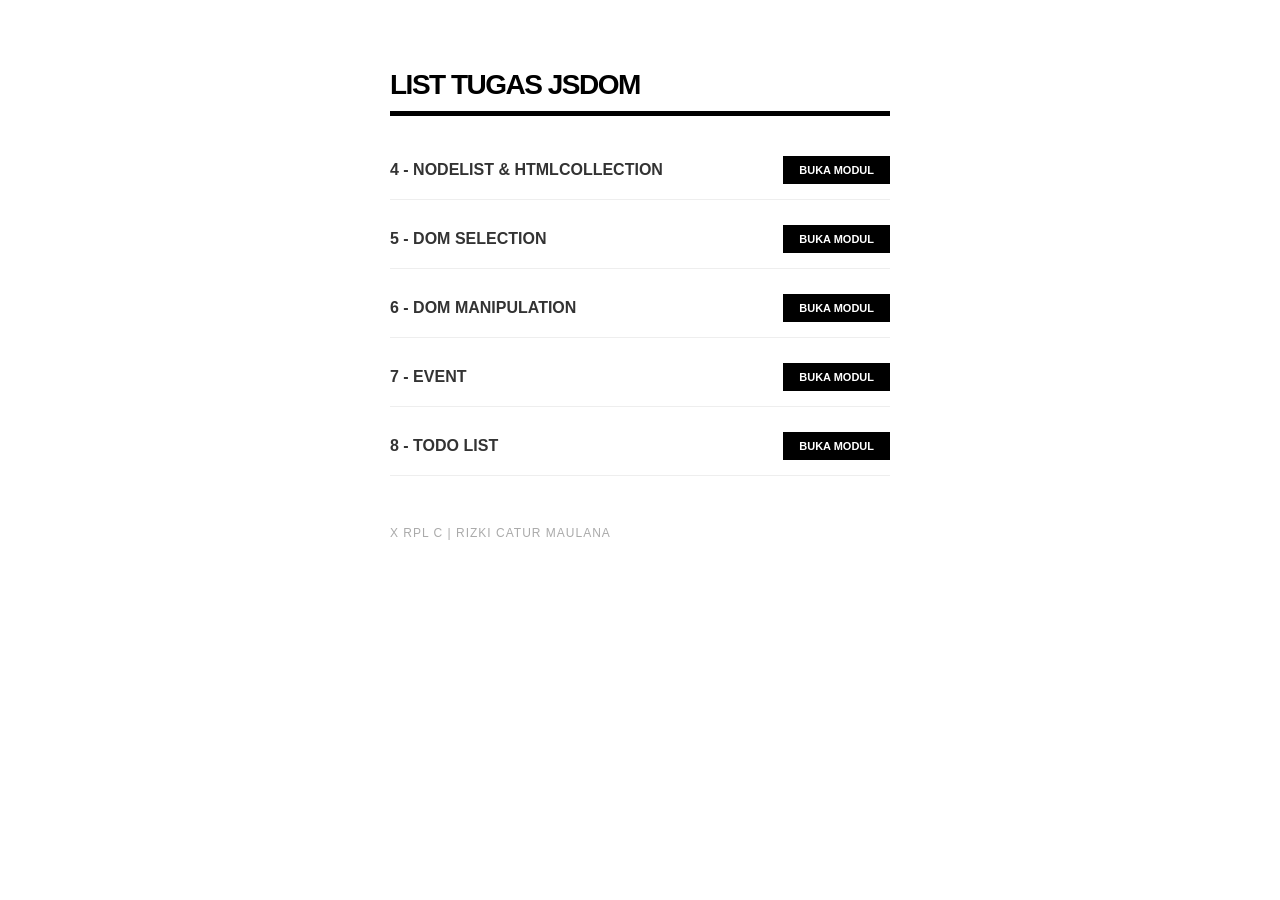
<file: index.html>
<!DOCTYPE html>
<html lang="en">
<head>
    <meta charset="UTF-8">
    <meta name="viewport" content="width=device-width, initial-scale=1.0">
    <title>Tugas JSDOM - Dashboard</title>
    <style>
        body {
            font-family: "Inter", -apple-system, sans-serif;
            background-color: #ffffff;
            color: #000000;
            display: flex;
            justify-content: center;
            padding: 50px 20px;
            margin: 0;
        }

        .container {
            width: 100%;
            max-width: 500px;
        }

        h1 {
            font-size: 28px;
            font-weight: 900;
            text-transform: uppercase;
            letter-spacing: -1.5px;
            border-bottom: 5px solid #000;
            padding-bottom: 10px;
            margin-bottom: 40px;
        }

        .menu-item {
            margin-bottom: 25px;
            display: flex;
            justify-content: space-between;
            align-items: center;
            border-bottom: 1px solid #eee;
            padding-bottom: 15px;
            transition: 0.3s;
        }

        .menu-item:hover {
            border-bottom: 1px solid #000;
        }

        h2 {
            font-size: 16px;
            font-weight: 700;
            margin: 0;
            text-transform: uppercase;
            color: #333;
        }

        a {
            text-decoration: none;
            color: #fff;
            background: #000;
            padding: 8px 16px;
            font-size: 11px;
            font-weight: bold;
            text-transform: uppercase;
            transition: 0.2s;
        }

        a:hover {
            background: #ffffff;
            color: #000000;
            box-shadow: inset 0 0 0 1px #000;
        }

        .footer {
            margin-top: 50px;
            font-size: 12px;
            color: #aaa;
            text-transform: uppercase;
            letter-spacing: 1px;
        }
    </style>
</head>
<body>
    <div class="container">
        <h1>List Tugas JSDOM</h1>

        <div class="menu-item">
            <h2>4 - Nodelist & HTMLCollection</h2>
            <a href="04/index.html">Buka Modul</a>
        </div>
        
        <div class="menu-item">
            <h2>5 - DOM Selection</h2>
            <a href="05 - Copy/index.html">Buka Modul</a>
        </div>
        
        <div class="menu-item">
            <h2>6 - DOM Manipulation</h2>
            <a href="06 - Copy/index.html">Buka Modul</a>
        </div>
        
        <div class="menu-item">
            <h2>7 - Event</h2>
            <a href="07 - Copy/index.html">Buka Modul</a>
        </div>
        
        <div class="menu-item">
            <h2>8 - Todo List</h2>
            <a href="08 - Copy/index.html">Buka Modul</a>
        </div>

        <div class="footer">
            X RPL C | Rizki Catur Maulana
        </div>
    </div>
</body>
</html>
</file>
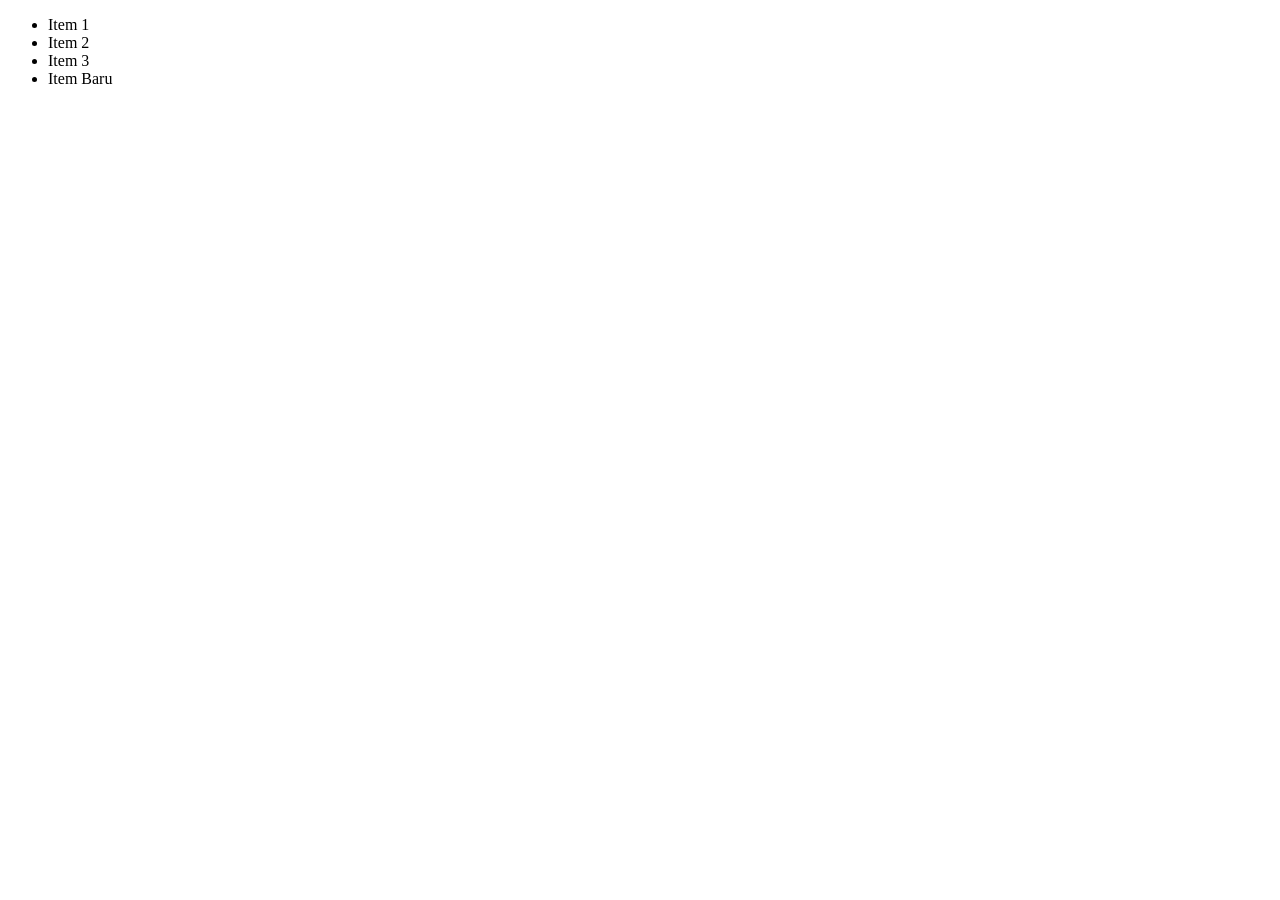
<file: 04/index.html>
<!DOCTYPE html>
<html lang="en">
<head>
    <meta charset="UTF-8">
    <meta name="viewport" content="width=device-width, initial-scale=1.0">
    <title>Document</title>
</head>
<body>
    <ul>
        <li>Item 1</li>
        <li>Item 2</li>
        <li>Item 3</li>
    </ul>

    <script>
        let htmlCollection = document.getElementsByTagName('li');
        let nodeList = document.querySelectorAll('li');

        console.log(htmlCollection);
        console.log(nodeList);

        let ulContainer = document.querySelector('ul');
        let liNew = document.createElement('li');
        liNew.textContent = 'Item Baru';

        ulContainer.appendChild(liNew);
        console.log(htmlCollection);
        console.log(nodeList);
    </script>
</body>
</html>
</file>
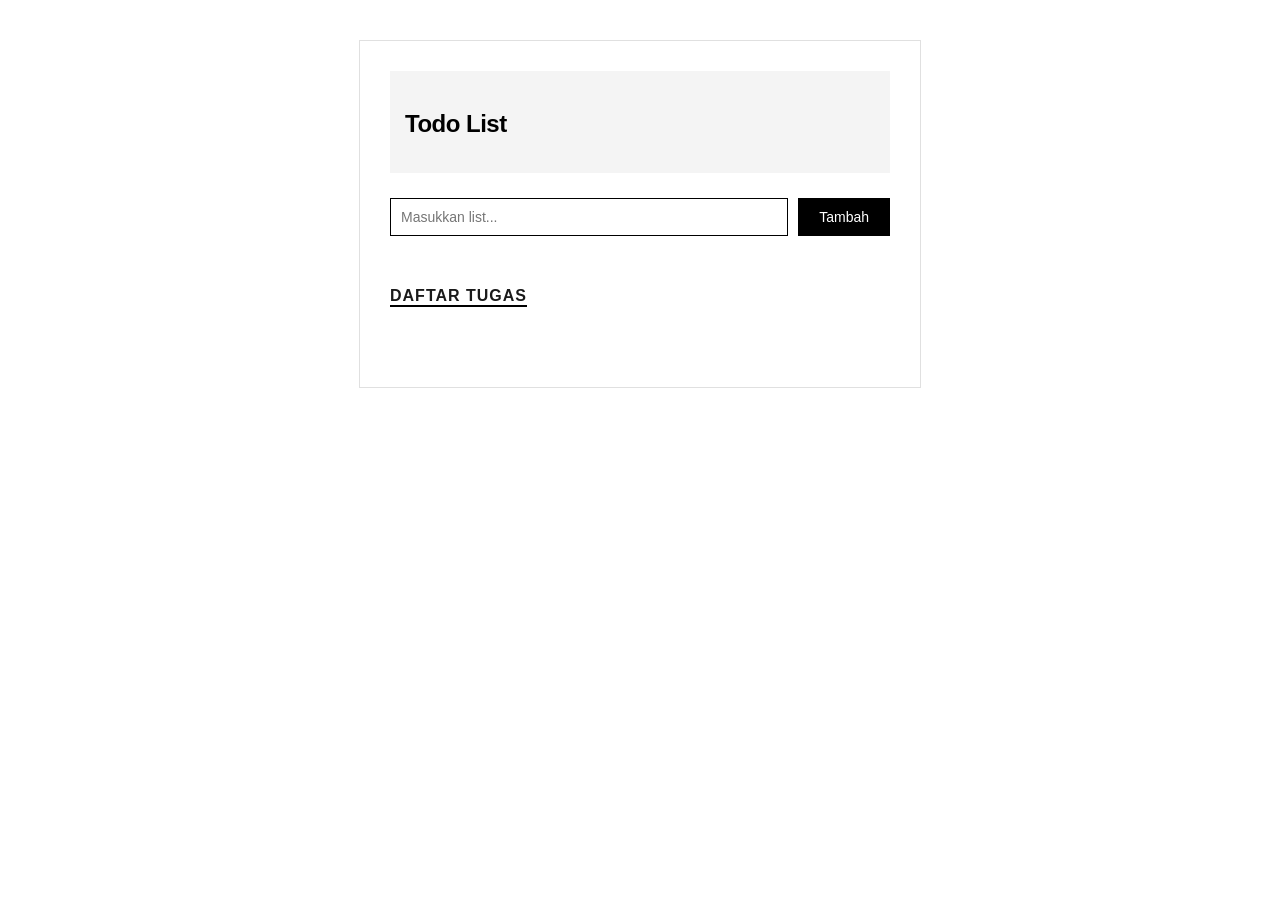
<file: 05 - Copy/index.html>
<!DOCTYPE html>
<html lang="id">
<head>
    <meta charset="UTF-8">
    <title>Latihan DOM Selection</title>
    <style>
        body { 
            font-family: "Inter", sans-serif; 
            background: #ffffff; 
            color: #1a1a1a; 
            margin: 0; 
            padding: 40px 20px; 
        }
        
        .container { 
            max-width: 500px; 
            margin: auto; 
            background: #ffffff; 
            padding: 30px; 
            border: 1px solid #e0e0e0;
            border-radius: 0;
        }

        .judul { 
            color: #000; 
            font-size: 24px; 
            font-weight: 700; 
            text-align: left; 
            letter-spacing: -0.5px;
            margin-bottom: 20px;
        }

        section { 
            margin-bottom: 25px; 
            padding-bottom: 10px; 
        }

        .row-judul { 
            display: flex; 
            gap: 10px; 
        }

        .form-control { 
            flex: 1; 
            padding: 10px; 
            border: 1px solid #000; 
            border-radius: 0; 
            outline: none;
            font-size: 14px;
        }

        button { 
            background: #000; 
            color: #fff; 
            border: 1px solid #000; 
            padding: 10px 20px; 
            border-radius: 0; 
            cursor: pointer; 
            font-size: 14px;
            transition: 0.2s;
        }

        button:hover { 
            background: #fff; 
            color: #000; 
        }

        h3 { 
            font-size: 16px; 
            text-transform: uppercase; 
            letter-spacing: 1px; 
            border-bottom: 2px solid #000;
            display: inline-block;
            margin-bottom: 15px;
        }

        .todo-item { 
            display: flex; 
            justify-content: space-between; 
            align-items: center; 
            background: #fff; 
            margin: 10px 0; 
            padding: 12px 0; 
            border-bottom: 1px solid #eee; 
        }

        .todo-text { font-size: 15px; flex-grow: 1; }
        
        .todo-done { 
            text-decoration: line-through; 
            color: #a0a0a0; 
        }

        .delete-btn { 
            background: transparent; 
            color: #000; 
            border: none;
            padding: 4px 8px; 
            font-size: 12px; 
            text-decoration: underline;
        }

        .delete-btn:hover { 
            background: #000; 
            color: #fff; 
            text-decoration: none;
        }
        
        .done-btn-style {
            background: transparent;
            color: #000;
            border: 1px solid #000;
            margin-right: 8px;
            padding: 4px 10px;
            font-size: 12px;
        }
    </style>
</head>
<body>
    <div class="container">
        <section id="judul">
            <p class="judul">Todo List App</p>
        </section>
        
        <section id="input">
            <div class="row-judul">
                <input type="text" id="todoInput" class="form-control" placeholder="Tulis tugas baru...">
                <button id="btn-submit">Tambah</button>
            </div>
        </section>

        <section id="list">
            <h3>Daftar Tugas</h3>
            <div id="todoListContainer">
                </div>
        </section>
    </div>

    <script src="script.js"></script>
</body>
</html>
</file>
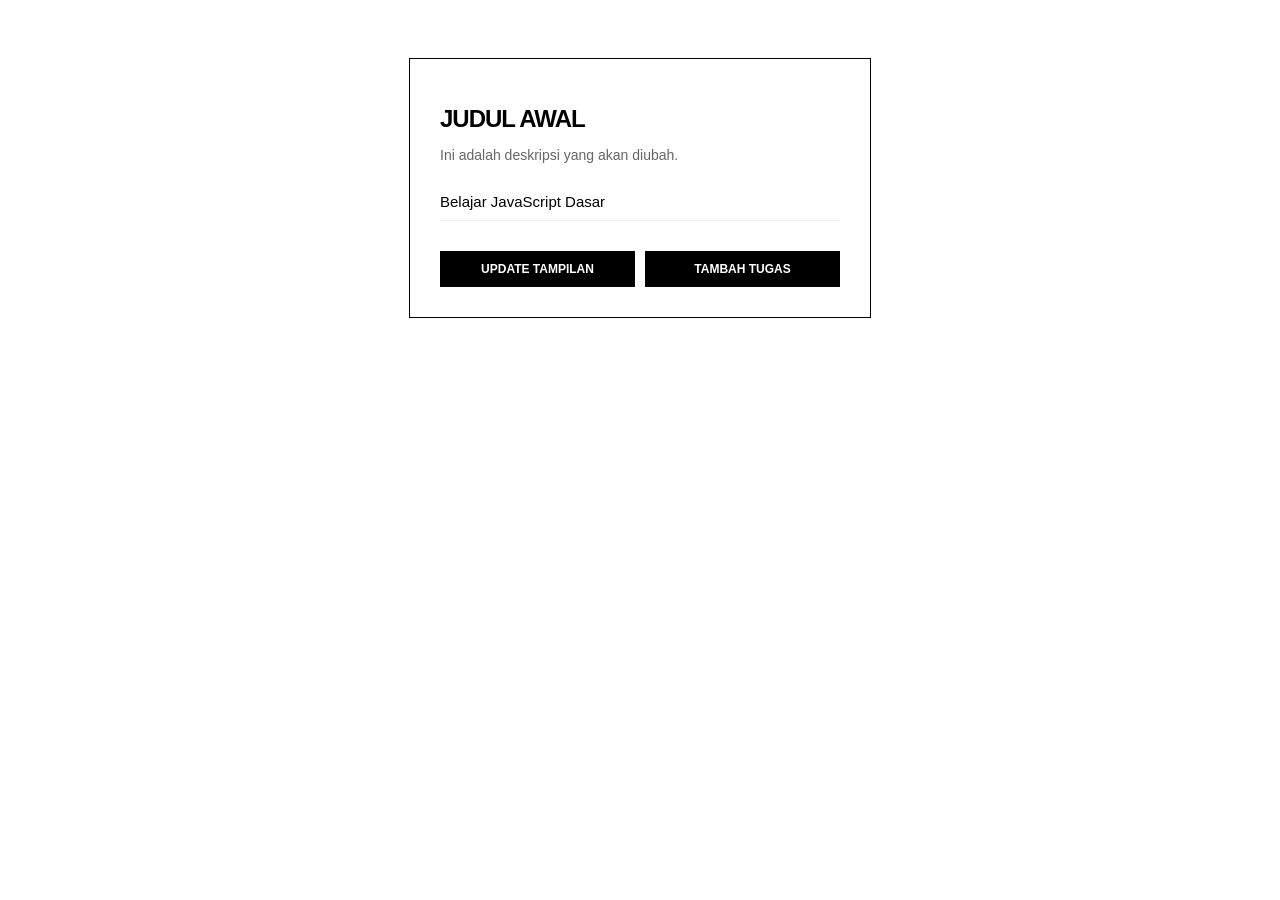
<file: 06 - Copy/index.html>
<!DOCTYPE html>
<html lang="en">
<head>
    <meta charset="UTF-8">
    <title>Simple DOM Manipulation - Minimalist</title>
    <style>
        body {
            font-family: "Inter", -apple-system, sans-serif;
            background-color: #ffffff;
            color: #000000;
            display: flex;
            justify-content: center;
            padding-top: 50px;
        }

        #app {
            width: 100%;
            max-width: 400px;
            border: 1px solid #000;
            padding: 30px;
        }

        h1 {
            font-size: 24px;
            font-weight: 800;
            letter-spacing: -1px;
            margin-bottom: 10px;
            text-transform: uppercase;
        }

        p {
            font-size: 14px;
            color: #666;
            margin-bottom: 20px;
        }

        ul {
            list-style: none;
            padding: 0;
            margin-bottom: 30px;
        }

        li {
            padding: 10px 0;
            border-bottom: 1px solid #eee;
            cursor: pointer;
            font-size: 15px;
            transition: all 0.2s ease;
        }

        .completed {
            text-decoration: line-through;
            color: #a0a0a0;
        }

        .highlight {
            background-color: #000;
            color: #fff;
            padding-left: 10px;
            font-weight: normal;
        }

        .button-group {
            display: flex;
            gap: 10px;
        }

        button {
            background: #000;
            color: #fff;
            border: 1px solid #000;
            padding: 10px 15px;
            font-size: 12px;
            font-weight: bold;
            cursor: pointer;
            text-transform: uppercase;
            flex: 1;
        }

        button:hover {
            background: #fff;
            color: #000;
        }
    </style>
</head>
<body>

    <div id="app">
        <h1 id="main-title">Judul Awal</h1>
        <p id="description">Ini adalah deskripsi yang akan diubah.</p>
        
        <ul id="todo-list">
            <li>Belajar JavaScript Dasar</li>
        </ul>

        <div class="button-group">
            <button onclick="updateDisplay()">Update Tampilan</button>
            <button onclick="addTask()">Tambah Tugas</button>
        </div>
    </div>

    <script src="script.js"></script>
</body>
</html>
</file>
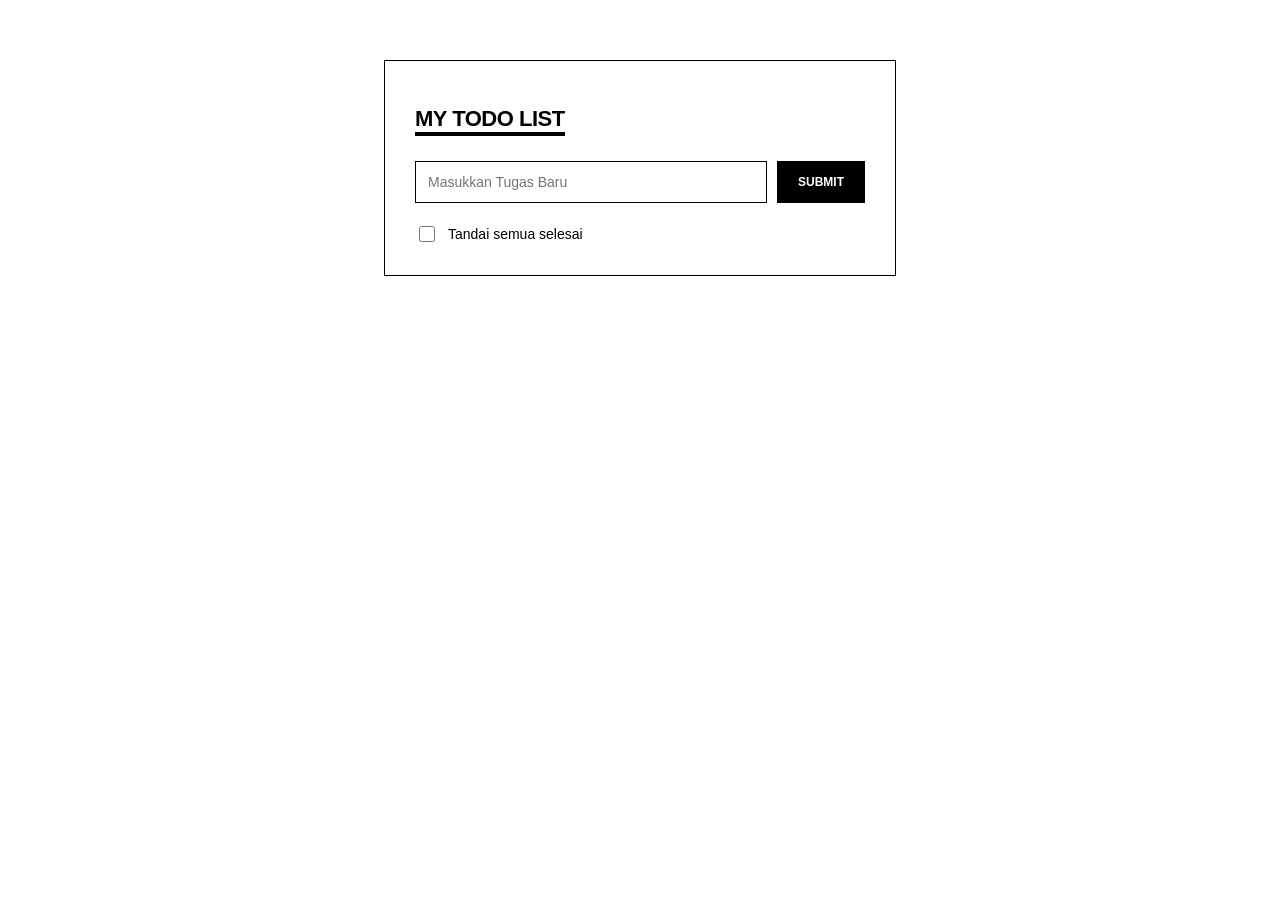
<file: 07 - Copy/index.html>
<!DOCTYPE html>
<html lang="id">
<head>
    <meta charset="UTF-8">
    <meta name="viewport" content="width=device-width, initial-scale=1.0">
    <title>My Todo List - Minimal</title>
    <style>
        body {
            font-family: "Inter", sans-serif;
            background-color: #ffffff;
            color: #000000;
            display: flex;
            justify-content: center;
            padding: 60px 20px;
            margin: 0;
        }

        .container {
            width: 100%;
            max-width: 450px;
            border: 1px solid #000;
            padding: 30px;
        }

        h1 {
            font-size: 22px;
            font-weight: 800;
            text-transform: uppercase;
            letter-spacing: -0.5px;
            margin-bottom: 25px;
            border-bottom: 4px solid #000;
            display: inline-block;
        }

        #todoForm {
            display: flex;
            flex-direction: column;
            gap: 20px;
        }

        .row-judul {
            display: flex;
            gap: 10px;
        }

        .form-control {
            flex: 1;
            padding: 12px;
            border: 1px solid #000;
            border-radius: 0;
            outline: none;
            font-size: 14px;
        }

        .form-control:focus {
            background-color: #f9f9f9;
        }

        button {
            background: #000;
            color: #fff;
            border: 1px solid #000;
            padding: 0 20px;
            cursor: pointer;
            font-weight: bold;
            text-transform: uppercase;
            font-size: 12px;
            transition: 0.2s;
        }

        button:hover {
            background: #fff;
            color: #000;
        }

        .form-check {
            display: flex;
            align-items: center;
            gap: 10px;
            cursor: pointer;
            font-size: 14px;
        }

        input[type="checkbox"] {
            accent-color: #000;
            cursor: pointer;
            width: 16px;
            height: 16px;
        }
    </style>
</head>
<body>

    <div class="container">
        <h1>My Todo List</h1>
        
        <form id="todoForm">
            <section id="input">
                <div class="row-judul">
                    <input type="text" class="form-control" id="todoInput" placeholder="Masukkan Tugas Baru">
                    <button type="submit" id="submitBtn">Submit</button>
                </div>
            </section>

            <div class="form-check">
                <input type="checkbox" id="checkbox">
                <label for="checkbox">Tandai semua selesai</label>
            </div>
        </form>
    </div>

    <script src="script.js"></script>
</body>
</html>
</file>
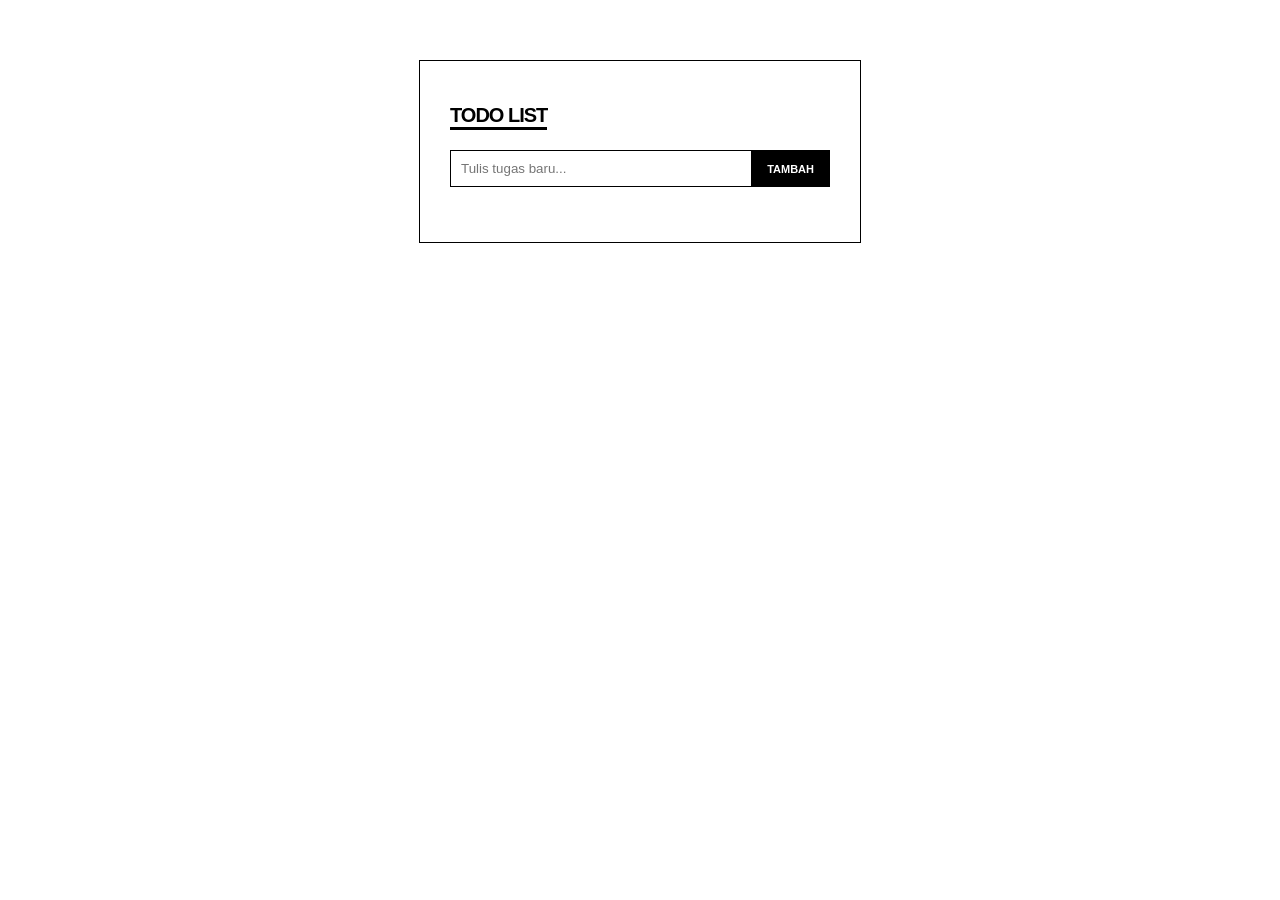
<file: 08 - Copy/index.html>
<!DOCTYPE html>
<html lang="id">
<head>
    <meta charset="UTF-8">
    <meta name="viewport" content="width=device-width, initial-scale=1.0">
    <title>My Todo List - Minimalist</title>
    <link rel="stylesheet" href="style.css">
</head>
<body>

    <div class="container">
        <h1>Todo List</h1>

        <form id="input">
            <input type="text" placeholder="Tulis tugas baru...">
            <button type="submit">Tambah</button>
        </form>

        <section id="list">
            </section>
    </div>

    <script src="script.js"></script>
</body>
</html>
</file>
<file: 08 - Copy/style.css>
body {
    font-family: "Inter", sans-serif;
    background: #ffffff;
    color: #000000;
    display: flex;
    justify-content: center;
    padding-top: 60px;
    margin: 0;
}

.container {
    background: #ffffff;
    padding: 30px;
    border: 1px solid #000;
    width: 380px;
}

h1 {
    font-size: 20px;
    font-weight: 800;
    text-transform: uppercase;
    letter-spacing: -1px;
    margin-bottom: 20px;
    border-bottom: 3px solid #000;
    display: inline-block;
}

form {
    display: flex;
    gap: 0;
    margin-bottom: 25px;
}

input[type="text"] {
    flex: 1;
    padding: 10px;
    border: 1px solid #000;
    border-right: none;
    border-radius: 0;
    outline: none;
}

button {
    padding: 10px 15px;
    border: 1px solid #000;
    border-radius: 0;
    background: #000;
    color: #fff;
    cursor: pointer;
    font-weight: bold;
    text-transform: uppercase;
    font-size: 11px;
}

button:hover {
    background: #fff;
    color: #000;
}

.task-item {
    display: flex;
    justify-content: space-between;
    align-items: center;
    margin-bottom: 0;
    padding: 12px 0;
    border-bottom: 1px solid #eee;
}

.task-item div {
    display: flex;
    align-items: center;
    gap: 10px;
}

input[type="checkbox"] {
    accent-color: #000;
    width: 16px;
    height: 16px;
    cursor: pointer;
}

.delete-btn {
    background: transparent;
    color: #000;
    border: none;
    text-decoration: underline;
    font-size: 11px;
    padding: 5px;
}

.delete-btn:hover {
    background: #000;
    color: #fff;
    text-decoration: none;
}

.done {
    color: #a0a0a0;
    text-decoration: line-through;
}
</file>
